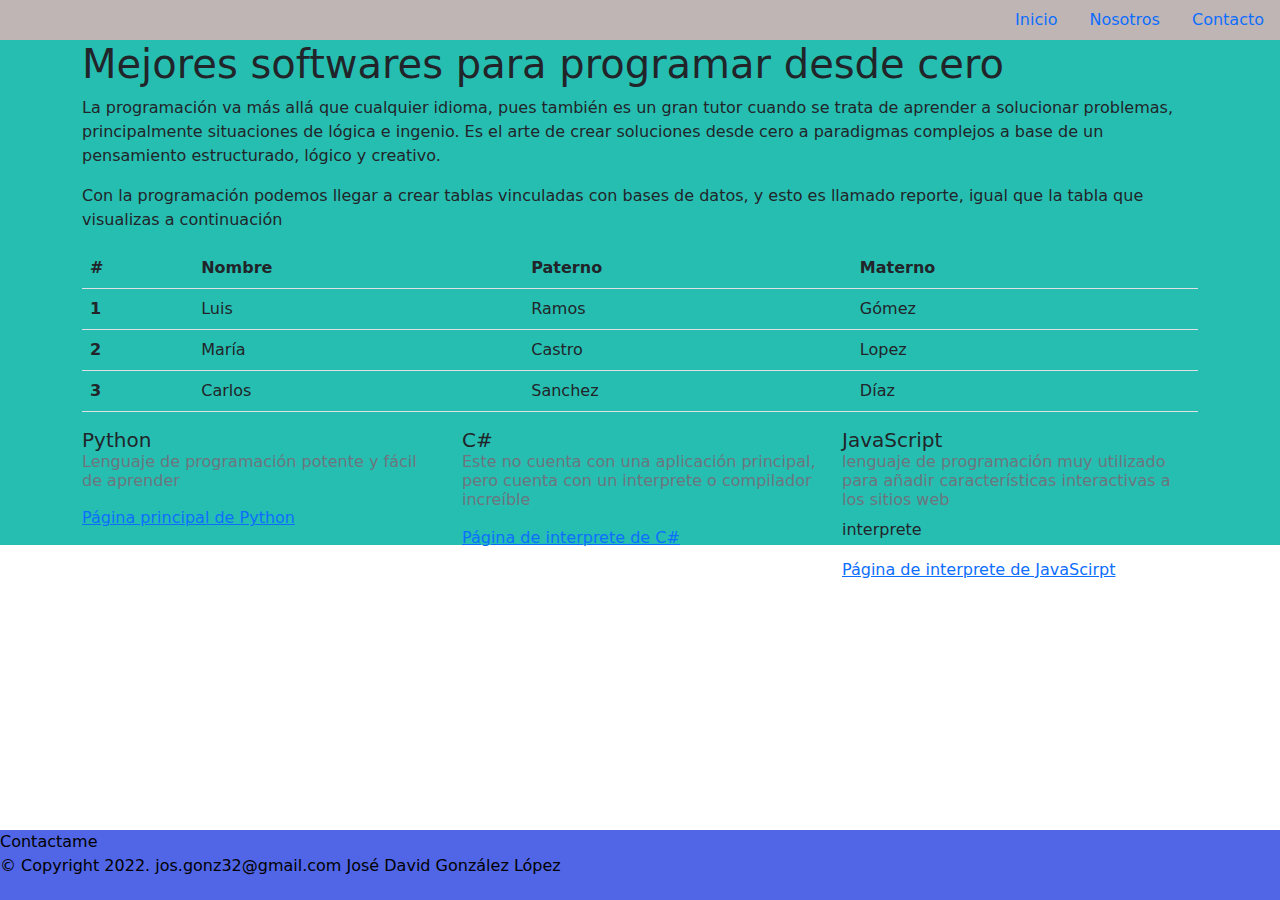
<file: index.html>
<!DOCTYPE html>
<html lang="en">
<head>
    <meta charset="UTF-8">
    <meta name="viewport" content="width=device-width, initial-scale=1.0">
    <link rel="stylesheet" href="css/style.css">
    <link rel="stylesheet" type="text/css" href="Bootstrap/css/bootstrap.min.css">
    <script type="text/javascript" src="js/js/bootstrap.min.js"></script>
    <title>Practica 9</title>
</head>
<body>
    <header>
        <nav>
            <ul class="nav justify-content-end">
                <li class="nav-item">
                  <a class="nav-link active" href="index.html">Inicio</a>
                </li>
                <li class="nav-item">
                  <a class="nav-link" href="nosotros.html">Nosotros</a>
                </li>
                <li class="nav-item">
                  <a class="nav-link" href="Contacto.html" tabindex="-1" aria-disabled="true">Contacto</a>
                </li>
            </ul>
        </nav>
    </header>
    <article>
        <div class="container">
            <h1>Mejores softwares para programar desde cero</h1>
            <p>La programación va más allá que cualquier idioma, pues también es un gran tutor cuando se trata de aprender a solucionar problemas, principalmente situaciones de lógica e ingenio. Es el arte de crear soluciones desde cero a paradigmas complejos a base de un pensamiento estructurado, lógico y creativo.</p>
            <p>Con la programación podemos llegar a crear tablas vinculadas con bases de datos, y esto es llamado reporte, igual que la tabla que visualizas a continuación</p>
            <table class="table">
                <thead class="thead-dark">
                    <tr>
                        <th scope="col">#</th>
                        <th scope="col">Nombre</th>
                        <th scope="col">Paterno</th>
                        <th scope="col">Materno</th>
                    </tr>
                </thead>
                <tbody>
                    <tr>
                        <th scope="row">1</th>
                        <td>Luis</td>
                        <td>Ramos</td>
                        <td>Gómez</td>
                    </tr>
                    <tr>
                        <th scope="row">2</th>
                        <td>María</td>
                        <td>Castro</td>
                        <td>Lopez</td>
                    </tr>
                    <tr>
                        <th scope="row">3</th>
                        <td>Carlos</td>
                        <td>Sanchez</td>
                        <td>Díaz</td>
                    </tr>
                </tbody>
            </table>
            <div class="row">
                <div class="col-4">
                    <div class="card-body">
                        <h5 class="card-title">Python</h5>
                        <h6 class="card-subtitle mb-2 text-muted">Lenguaje de programación potente y fácil de aprender</h6>
                        <p class="card-text"></p>
                        <a href="https://www.python.org/" class="card-link">Página principal de Python</a>
                    </div>
                </div>
                <div class="col-4">
                    <div class="card-body">
                        <h5 class="card-title">C#</h5>
                        <h6 class="card-subtitle mb-2 text-muted">Este no cuenta con una aplicación principal, pero cuenta con un interprete o compilador increíble</h6>
                        <p class="card-text"></p>
                        <a href="https://visualstudio.microsoft.com/es/downloads/" class="card-link">Página de interprete de C#</a>
                    </div>
                </div>
                <div class="col-4">
                    <div class="card-body">
                        <h5 class="card-title">JavaScript</h5>
                        <h6 class="card-subtitle mb-2 text-muted">lenguaje de programación muy utilizado para añadir características interactivas a los sitios web</h6>
                        <p class="card-text">interprete</p>
                        <a href="https://code.visualstudio.com/download" class="card-link">Página de interprete de JavaScirpt</a>
                    </div>
                </div>
            </div>
        </div>
    </article>
    <footer>
        <div class="piePagina">
            <tr>
                <td colspan="2">
                    <h7>Contactame</h7>
                    <p>&copy; Copyright 2022. jos.gonz32@gmail.com José David González López</p>
                </td>
            </tr>
        </div>
    </footer>
</body>
</html>
</file>
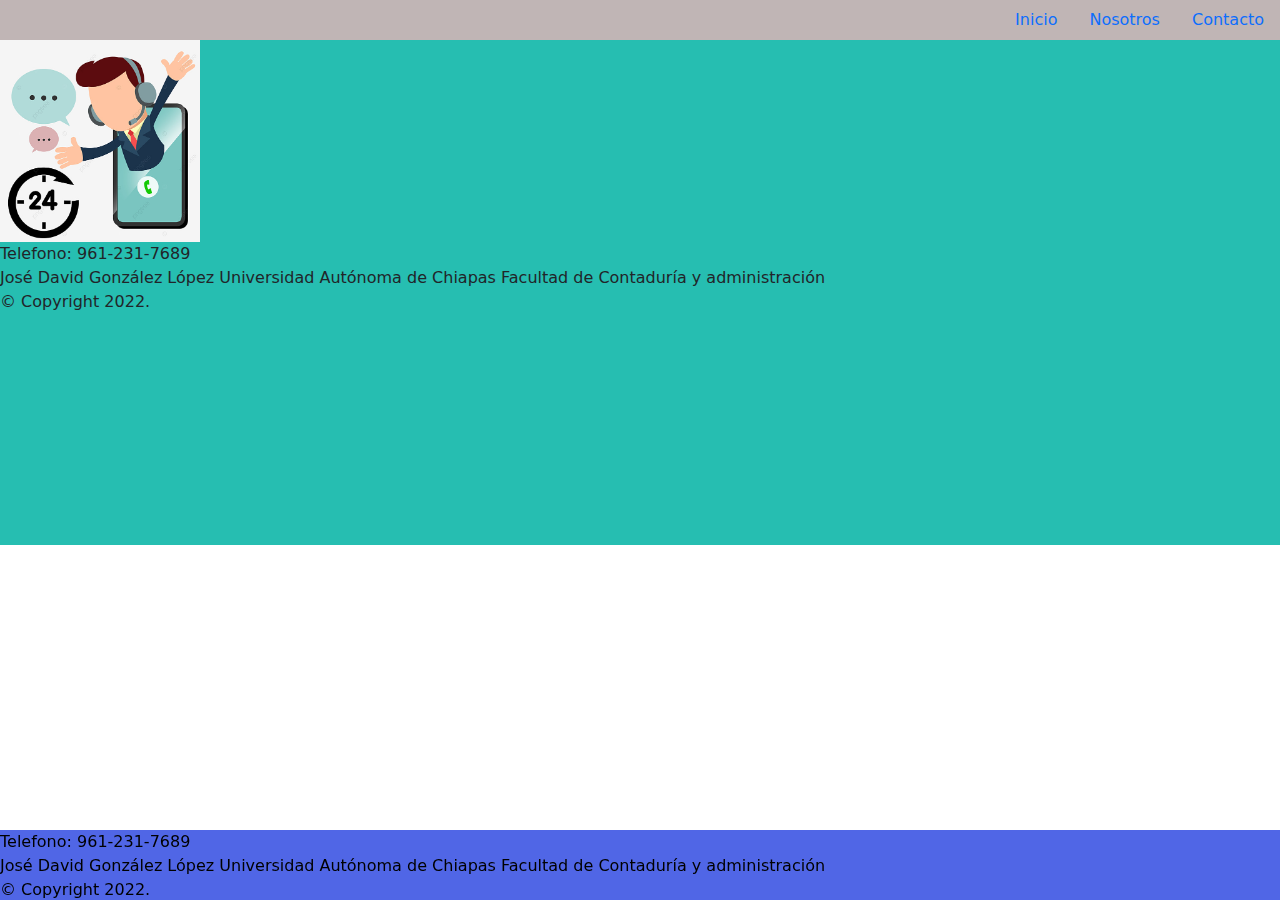
<file: Contacto.html>
<!DOCTYPE html>
<html lang="en">
<head>
    <meta charset="UTF-8">
    <meta name="viewport" content="width=device-width, initial-scale=1.0">
    <link rel="stylesheet" href="css/style.css">
    <link rel="stylesheet" type="text/css" href="Bootstrap/css/bootstrap.min.css">
    <script type="text/javascript" src="js/js/bootstrap.min.js"></script>
    <title>Practica 9</title>
</head>
<body>
    <header>
        <nav>
            <ul class="nav justify-content-end">
                <li class="nav-item">
                  <a class="nav-link active" href="index.html">Inicio</a>
                </li>
                <li class="nav-item">
                  <a class="nav-link" href="nosotros.html">Nosotros</a>
                </li>
                <li class="nav-item">
                  <a class="nav-link" href="Contacto.html" tabindex="-1" aria-disabled="true">Contacto</a>
                </li>
            </ul>
        </nav>
    </header>
    <article>
        <img src="img/contactanos.jpg" width="200" class="img-fluid" alt="...">
        <td colspan="2">
            <br>
            <a>Telefono: 961-231-7689 <br>José David González López</a>
            <a></a>
            <a>Universidad Autónoma de Chiapas</a>
            <a>Facultad de Contaduría y administración</a>
            <p>&copy; Copyright 2022.<br></p>
        </td>
    </article>
    <footer>
        <div class="piePagina">
            <tr>
                <td colspan="2">
                    <a>Telefono: 961-231-7689 <br>José David González López</a>
                    <a></a>
                    <a>Universidad Autónoma de Chiapas</a>
                    <a>Facultad de Contaduría y administración</a>
                    <p>&copy; Copyright 2022.<br></p>
                </td>
            </tr>
        </div>
    </footer>
</body>
</html>
</file>
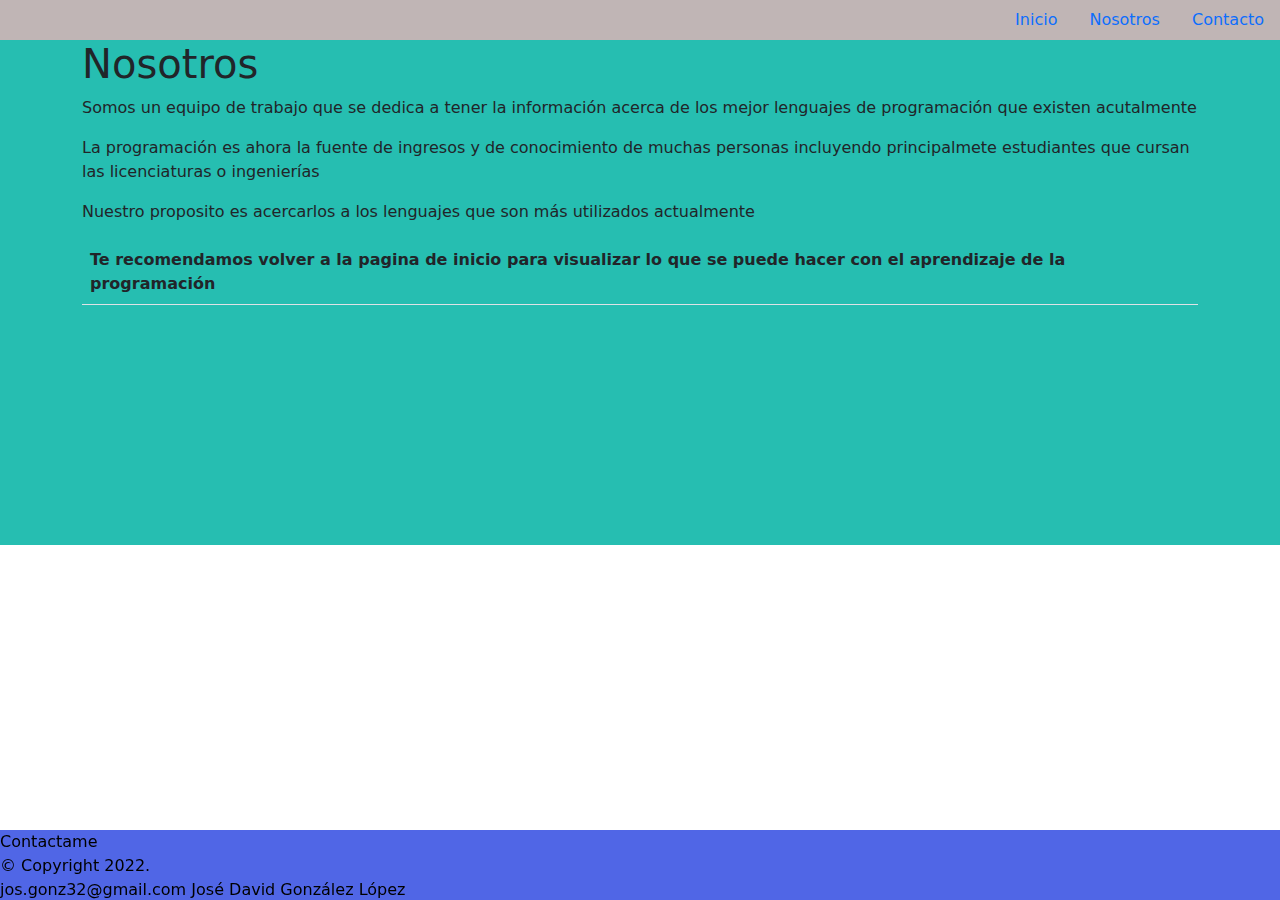
<file: nosotros.html>
<!DOCTYPE html>
<html lang="en">
<head>
    <meta charset="UTF-8">
    <meta name="viewport" content="width=device-width, initial-scale=1.0">
    <link rel="stylesheet" href="css/style.css">
    <link rel="stylesheet" type="text/css" href="Bootstrap/css/bootstrap.min.css">
    <script type="text/javascript" src="js/js/bootstrap.min.js"></script>
    <title>Practica 9</title>
</head>
<body>
    <header>
        <nav>
            <ul class="nav justify-content-end">
                <li class="nav-item">
                  <a class="nav-link active" href="index.html">Inicio</a>
                </li>
                <li class="nav-item">
                  <a class="nav-link" href="nosotros.html">Nosotros</a>
                </li>
                <li class="nav-item">
                  <a class="nav-link" href="Contacto.html" tabindex="-1" aria-disabled="true">Contacto</a>
                </li>
            </ul>
        </nav>
    </header>
    <article>
        <div class="container">
            <h1>Nosotros</h1>
            <p>Somos un equipo de trabajo que se dedica a tener la información acerca de los mejor lenguajes de programación que existen acutalmente
            </p>
            <p> La programación es ahora la fuente de ingresos y de conocimiento de muchas personas incluyendo principalmete estudiantes que cursan las licenciaturas o ingenierías</p>
            <p>Nuestro proposito es acercarlos a los lenguajes que son más utilizados actualmente</p>
            <table class="table">
                <thead class="thead-dark">
                    <tr>
                        <a></a>
                        <th>Te recomendamos volver a la pagina de inicio para visualizar lo que se puede hacer con el aprendizaje de la programación</th>
                    </tr>
                </thead>
            </table>
        </div>
    </article>
    <footer>
        <div class="piePagina">
            <tr>
                <td colspan="2">
                    <h7>Contactame</h7>
                    <p>&copy; Copyright 2022.<br> jos.gonz32@gmail.com José David González López</p>
                </td>
            </tr>
        </div>
    </footer>
</body>
</html>
</file>
<file: css/style.css>
*{
    padding: 0;
    margin: 0;
}
article{
    background-color:rgb(38, 190, 177);
    height: 505px;
}
nav{
    background-color: rgb(192, 181, 181);
}
.piePagina{
    width: 100%;
    height: 70px;
    background: #5066e6;
    color: rgb(0, 0, 0);
    bottom: 0;
    position: fixed;
    left: 0;
}
</file>
